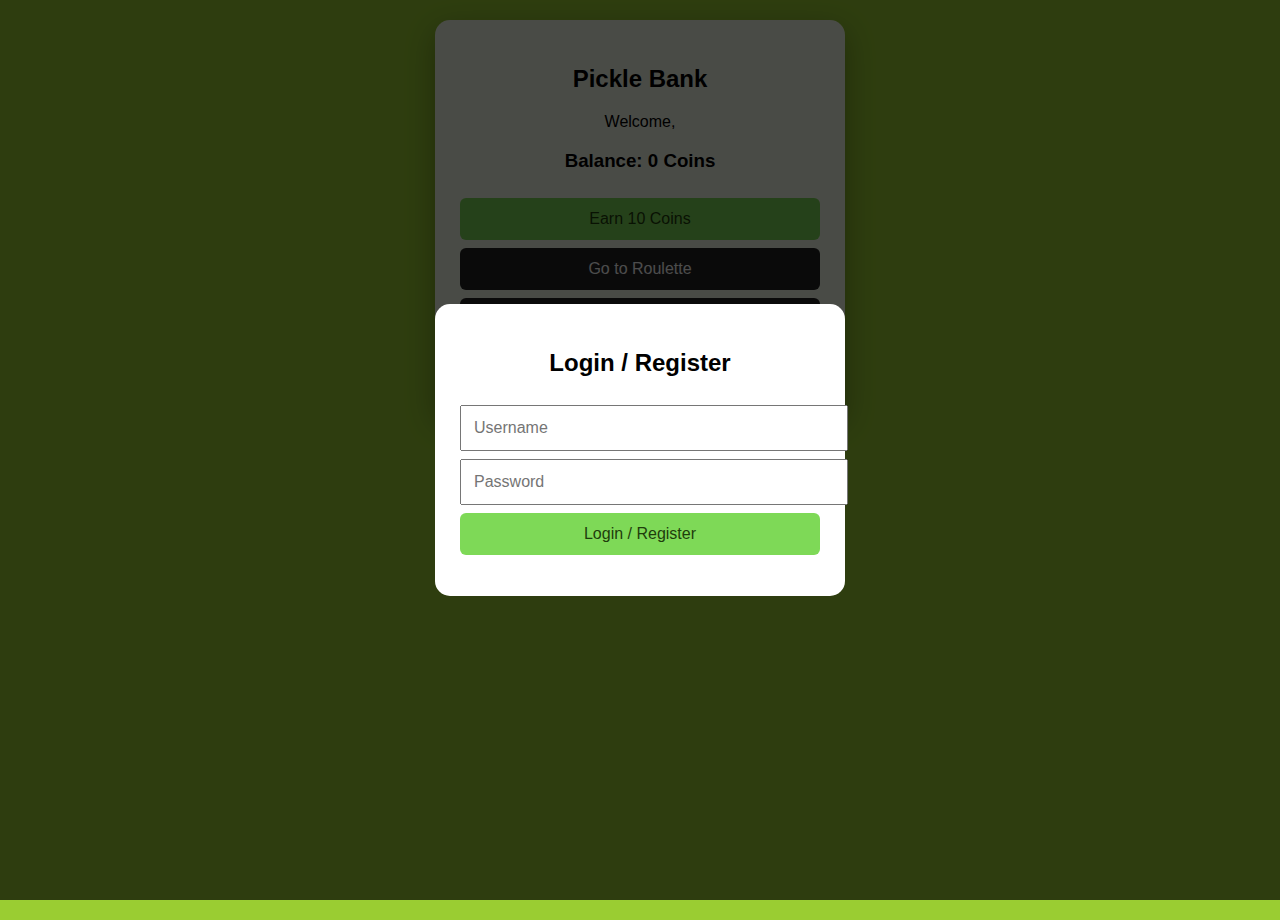
<file: index.html>
<!DOCTYPE html>
<html>
<head>
    <title>Pickle Bank</title>
    <meta name="viewport" content="width=device-width, initial-scale=1.0">
    <link rel="stylesheet" href="style.css">
</head>
<body>

<div class="card box">
    <h2>Pickle Bank</h2>
    <p>Welcome, <strong id="userDisplay"></strong></p>
    <h3>Balance: <span id="balance">0</span> Coins</h3>
    <button class="green" onclick="addCoins()">Earn 10 Coins</button>
    <button class="dark" onclick="goRoulette()">Go to Roulette</button>
    <button class="dark" onclick="goShop()">Go to Shop</button>
    <button class="red" onclick="logout()">Logout</button>
</div>

<!-- Login Modal -->
<div id="loginModal">
    <div id="loginContent">
        <h2>Login / Register</h2>
        <input id="username" placeholder="Username">
        <input id="password" type="password" placeholder="Password">
        <button class="green" onclick="login()">Login / Register</button>
        <p id="loginMessage" style="color:red; margin-top:10px;"></p>
    </div>
</div>

<script src="index.js"></script>
</body>
</html>
</file>
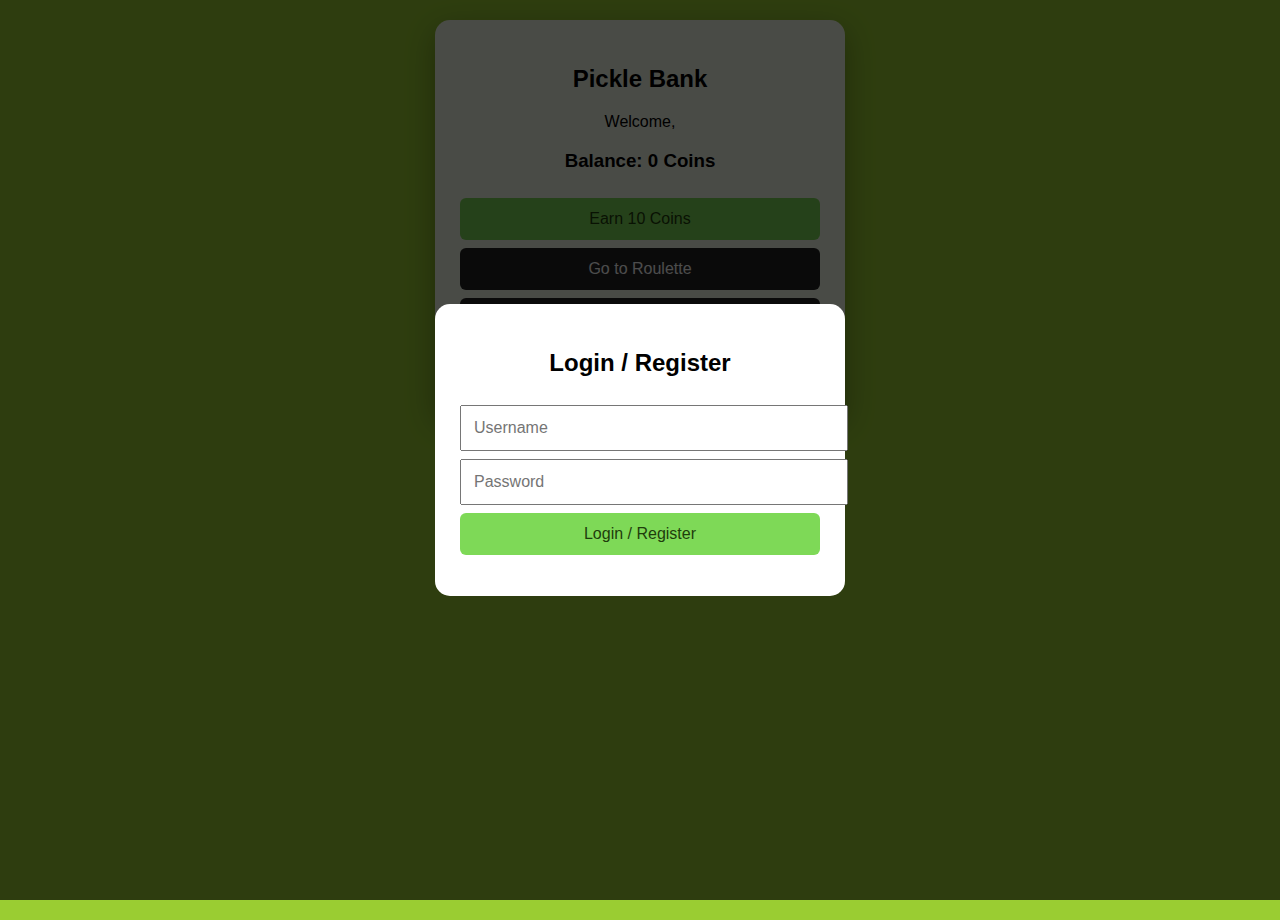
<file: roulette.html>
<!DOCTYPE html>
<html>
<head>
    <title>Pickle Roulette</title>
    <meta name="viewport" content="width=device-width, initial-scale=1.0">
    <link rel="stylesheet" href="style.css">
</head>
<body>

<div class="pointer"></div>
<div class="wheel" id="wheel"></div>

<div class="card box">
    <p>Balance: <strong><span id="balance">0</span></strong></p>

    <input id="bet" type="number" placeholder="Bet amount">
    <button class="gold" onclick="allIn()">ALL IN</button>
    <button class="red" onclick="spin('red')">Bet Red</button>
    <button class="dark" onclick="spin('black')">Bet Black</button>

    <p id="result"></p>
    <button onclick="back()">Back</button>
</div>

<audio id="spinSound" src="https://cdn.pixabay.com/download/audio/2023/03/02/audio_0f25d5d54b.mp3"></audio>
<audio id="winSound" src="https://cdn.pixabay.com/download/audio/2022/10/19/audio_51b02a56f5.mp3"></audio>
<audio id="loseSound" src="https://cdn.pixabay.com/download/audio/2022/03/10/audio_57fd1d0c2a.mp3"></audio>

<script src="roulette.js"></script>
</body>
</html>
</file>
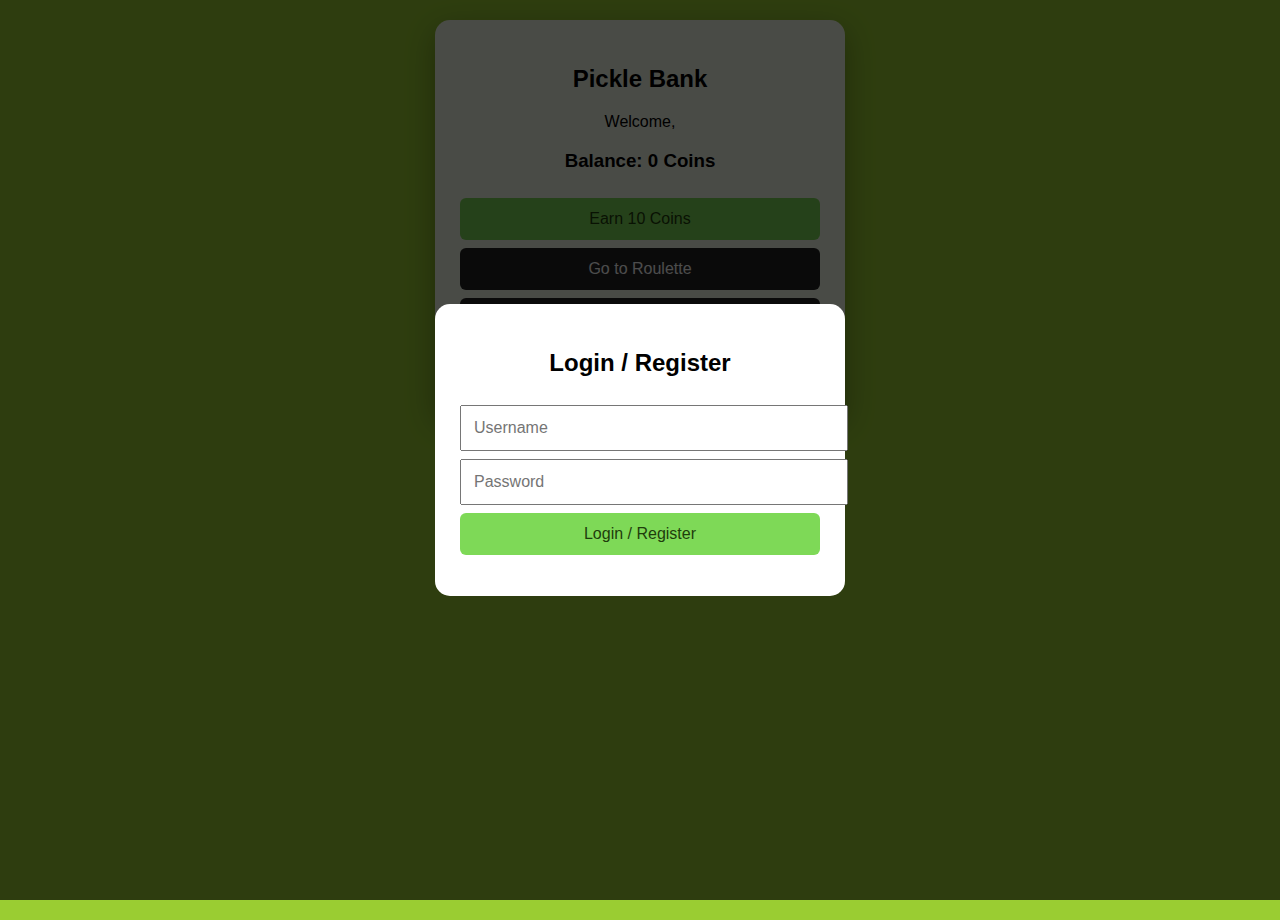
<file: shop.html>
<!DOCTYPE html>
<html>
    <head>
        <title>Pickle Shop</title>
        <meta name="viewport" content="width=device-width, initial-scale=1.0">
        <link rel="stylesheet" href="style.css">
    </head>
    <body>

        <div class="card box">
            <h2>Pickle Shop</h2>
            <p>Balance: <strong><span id="balance">0</span></strong> Coins</p>

            <div class="shop-item">
                <img src="https://imgs.search.brave.com/dxocm5szZcsFE-AJpla97ZOThbQbHvoSbHTLrxHE6WY/rs:fit:500:0:1:0/g:ce/aHR0cHM6Ly90My5m/dGNkbi5uZXQvanBn/LzE1LzM5LzYyLzYy/LzM2MF9GXzE1Mzk2/MjYyNDRfMkh6ODBH/Q1ZnVmQ5eG4yeU9W/WTFqNnkwWTNCYXdx/OGcuanBn" alt="Jeff the Pickle">
                <h3>Jeff the Pickle</h3>
                <p>Price: 100,000 Coins</p>
                <button class="gold" onclick="buyJeff()">Buy</button>
            </div>

            <button class="dark" onclick="back()">Back</button>
        </div>

        <script src="shop.js"></script>
    </body>
</html>
</file>
<file: style.css>
/* GENERAL BODY */
body {
    margin: 0;
    font-family: Arial, sans-serif;
    background-color: #9acd32;
    background-size: cover;
    background-repeat: no-repeat;
    background-position: center;
    min-height: 100vh;
}

/* CARD / BOX */
.card, .box {
    position: relative;
    z-index: 10;
    background: rgba(255,255,255,0.9);
    width: 90%;
    max-width: 360px;
    margin: 20px auto;
    padding: 25px;
    border-radius: 15px;
    text-align: center;
    box-shadow: 0 10px 30px rgba(0,0,0,0.3);
}

/* INPUTS & BUTTONS */
input, button {
    width: 100%;
    padding: 12px;
    margin-top: 8px;
    font-size: 16px;
}

button {
    border: none;
    border-radius: 6px;
    cursor: pointer;
}

.green { background: #7ed957; color: #1f3d0c; }
.dark { background: #222; color: white; }
.red { background: #d9534f; color: white; }
.gold { background: gold; color: black; }

/* BALANCE DISPLAY */
.balance {
    font-size: 22px;
    margin: 20px 0;
}

.coins {
    font-size: 32px;
    font-weight: bold;
    color: #2e8b57;
}

/* MODAL LOGIN */
#loginModal {
    position: fixed;
    top: 0;
    left: 0;
    width: 100%;
    height: 100%;
    background: rgba(0,0,0,0.7);
    display: flex;
    justify-content: center;
    align-items: center;
    z-index: 100;
}

#loginContent {
    background: white;
    padding: 25px;
    border-radius: 15px;
    width: 90%;
    max-width: 360px;
    text-align: center;
}

/* POINTER TRIANGLE */
.pointer {
    width: 0;
    height: 0;
    border-left: 14px solid transparent;
    border-right: 14px solid transparent;
    border-bottom: 26px solid white;
    margin: 20px auto -5px auto;
    z-index: 5;
}

/* WHEEL */
.wheel {
    width: 80vw;
    max-width: 300px;
    height: 80vw;
    max-height: 300px;
    margin: 20px auto;
    border-radius: 50%;
    border: 6px solid gold;
    transition: transform 4s cubic-bezier(.17,.67,.39,1);
    background: conic-gradient(red 0 50%, black 50% 100%);
}

/* SHOP ITEM */
.shop-item {
    margin: 20px 0;
    padding: 15px;
    border-radius: 10px;
    background: rgba(255,255,255,0.95);
}
.shop-item img {
    max-width: 100%;
    border-radius: 10px;
}
</file>
